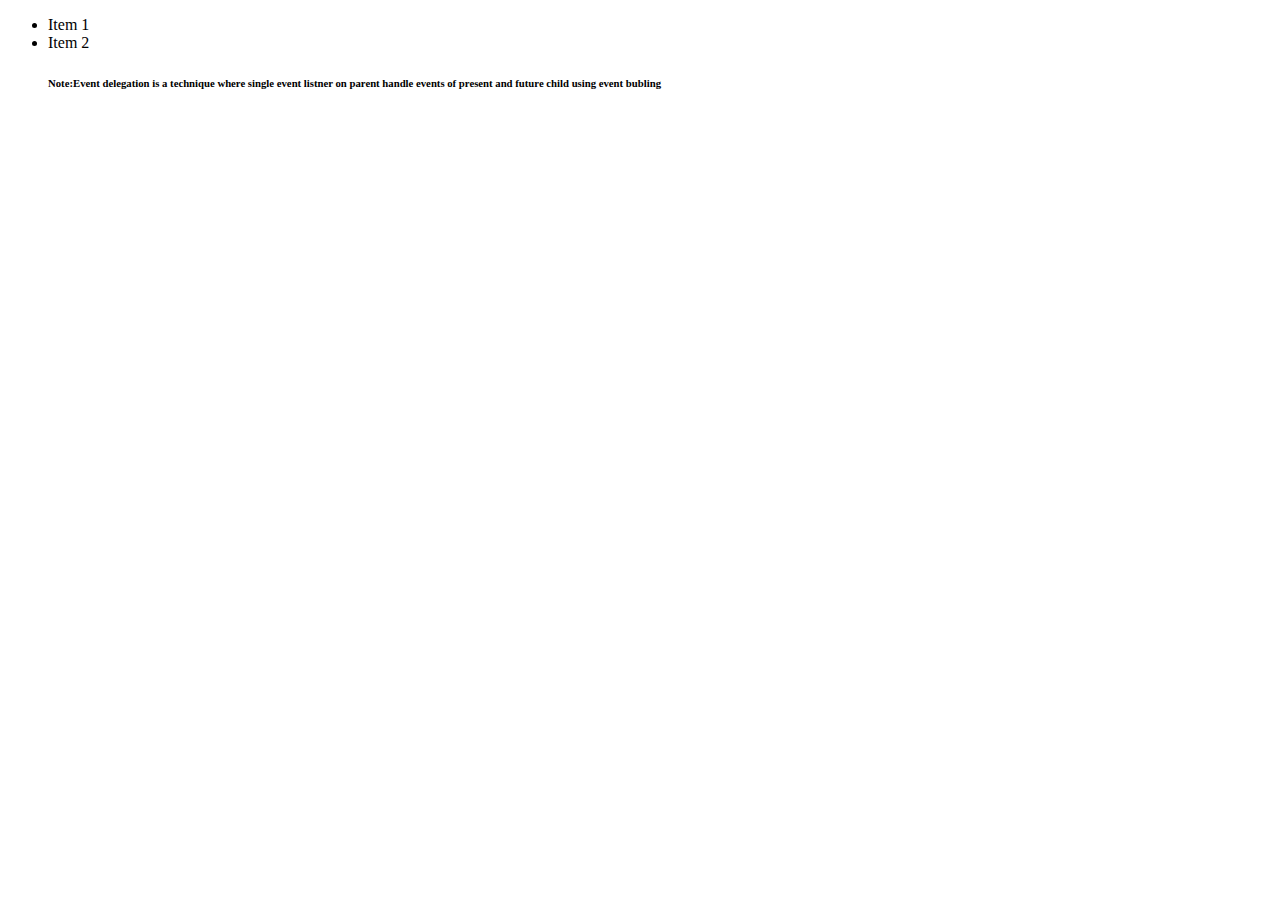
<file: eventDeligation/index.html>
<!DOCTYPE html>
<html lang="en">
<head>
    <meta charset="UTF-8">
    <meta name="viewport">
    <title>Document</title>
</head>
<body>
    <ul id="list">
        <li>Item 1</li>
        <li>Item 2</li>
      
        </h1>
        <h6>Note:Event delegation is a technique where single event listner on parent handle events of present and future child using event bubling</h6>
      </ul>
      
      
      <script>
        document.getElementById("list").addEventListener("click", function (e) {
          console.log(e.target.textContent);
        });
      </script>
    
</body>
</html>
</file>
